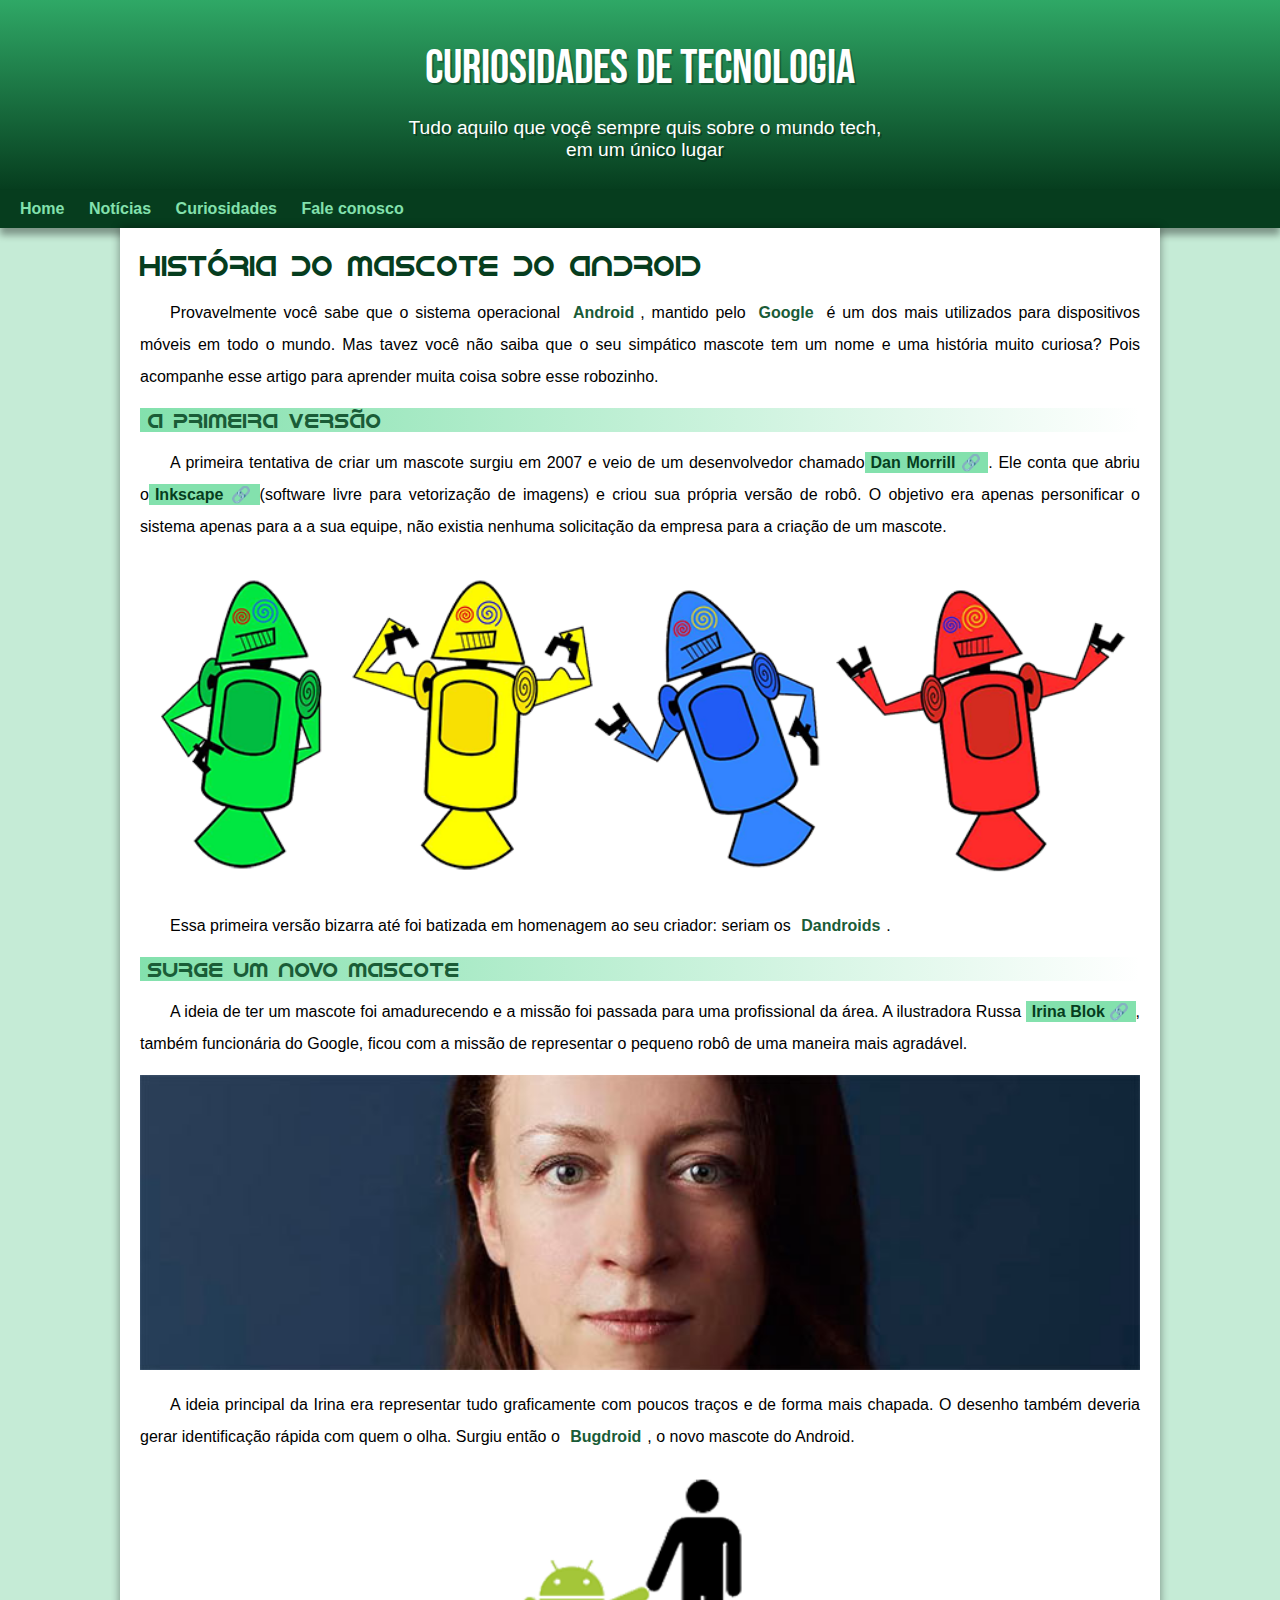
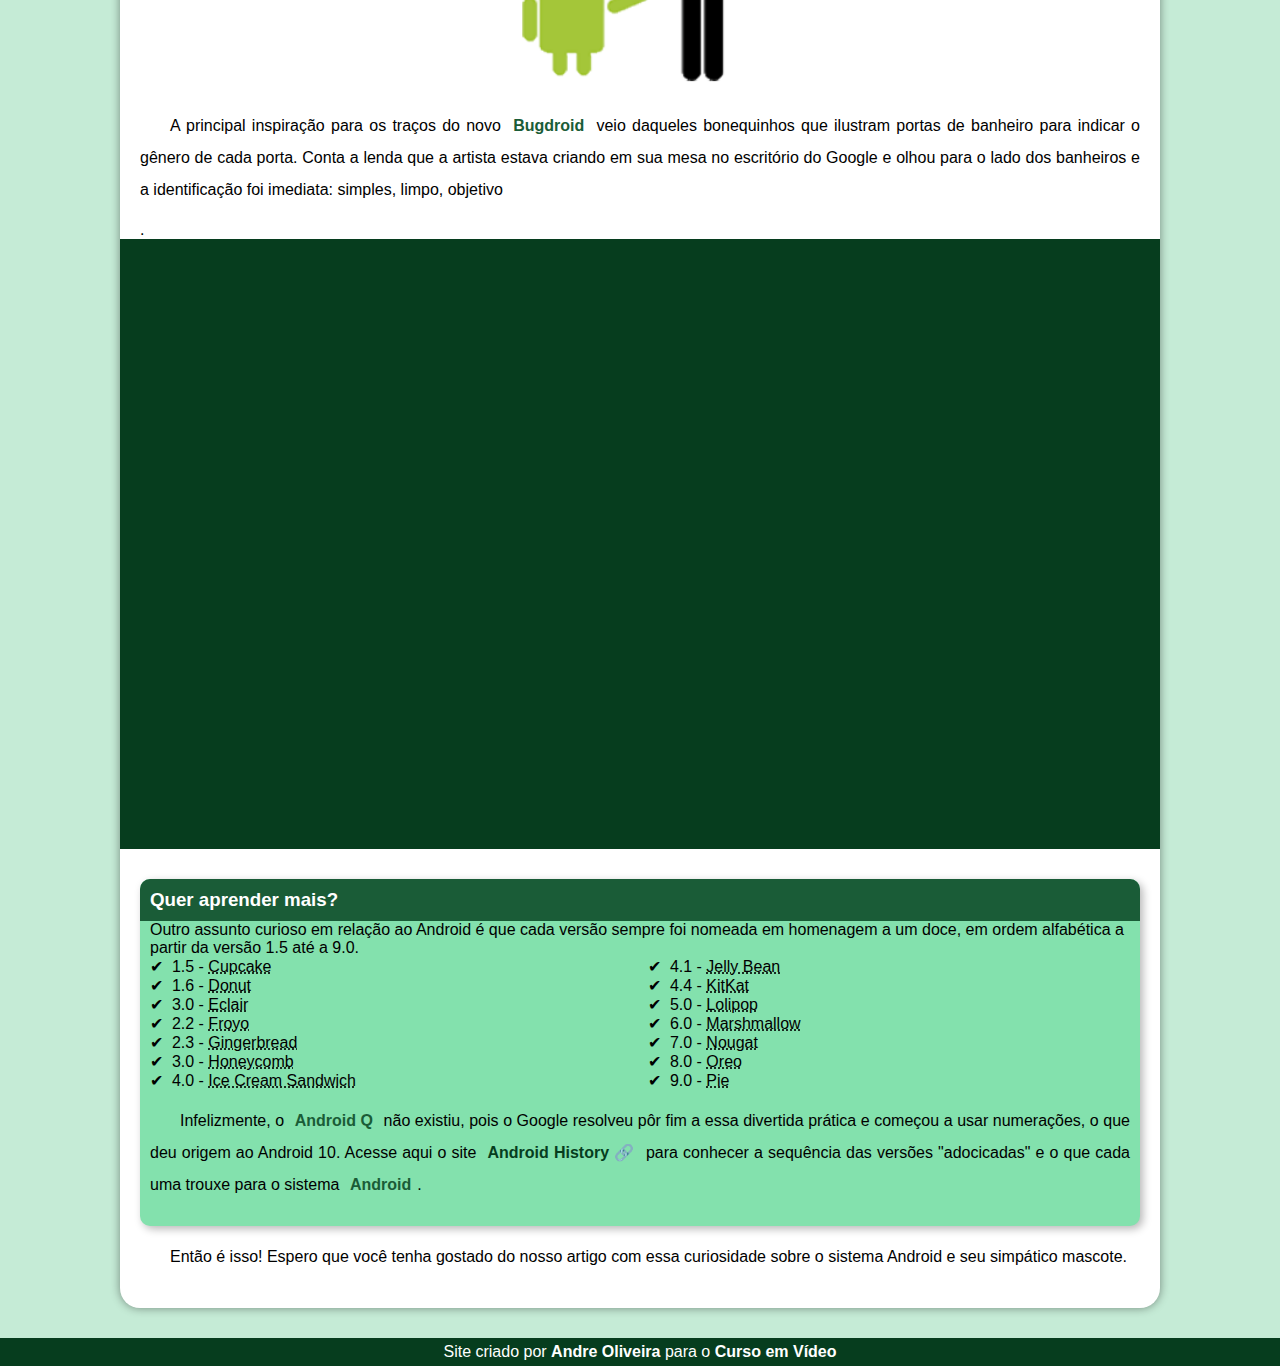
<file: index.html>
<!DOCTYPE html>
<html lang="pt-br">
<head>
    <meta charset="UTF-8">
    <meta http-equiv="X-UA-Compatible" content="IE=edge">
    <meta name="viewport" content="width=device-width, initial-scale=1.0">
    <title>Como surgiu o mascote do andoid?</title>
    <link rel="shortcut icon" href="imagens/favicon.ico" type="image/x-icon">
    <link rel="stylesheet" href="estilo/style.css">
</head>
<body>
    <header>
        <h1>Curiosidades de tecnologia</h1>
        <p>Tudo aquilo que voçê sempre quis sobre o mundo tech, em um único lugar</p>
    </header>
    <nav>
        <a href="#">Home</a>
        <a href="#">Notícias</a>
        <a href="#">Curiosidades</a>
        <a href="#">Fale conosco</a>
    </nav>
    <main>
        <article>
            <h1>História do Mascote do Android</h1>

            <p>Provavelmente você sabe que o sistema operacional <strong>Android</strong>, mantido pelo <strong>Google</strong> é um dos mais utilizados para dispositivos móveis em todo o mundo. Mas tavez você não saiba que o seu simpático mascote tem um nome e uma história muito curiosa? Pois acompanhe esse artigo para aprender muita coisa sobre esse robozinho.</p>

            <h2>A primeira versão</h2>

            <p>A primeira tentativa de criar um mascote surgiu em 2007 e veio de um desenvolvedor chamado<a href="https://androidcommunity.com/dan-morrill-shows-us-the-android-mascot-that-almost-was-20130103/" target="_blank" class="externo">Dan Morrill</a>. Ele conta que abriu o<a href="https://inkscape.org/pt-br/?switchlang=pt-br"target="_blank" class="externo">Inkscape</a>(software livre para vetorização de imagens) e criou sua própria versão de robô. O objetivo era apenas personificar o sistema apenas para a a sua equipe, não existia nenhuma solicitação da empresa para a criação de um mascote.</p>

            <picture>
                <source media="(max-width:670px )" srcset="imagens/dan-droids-pq.png"> 
                <img src="imagens/dan-droids.png" alt="primeiro mascote do android">
        </picture>

            <p>Essa primeira versão bizarra até foi batizada em homenagem ao seu criador: seriam os <strong>Dandroids</strong>.</p>

            <h2>Surge um novo mascote</h2>

            <p>A ideia de ter um mascote foi amadurecendo e a missão foi passada para uma profissional da área. A ilustradora Russa <a href="https://www.irinablok.com/"target="_blank" class="externo">Irina Blok</a>, também funcionária do Google, ficou com a missão de representar o pequeno robô de uma maneira mais agradável.</p>

            <picture>
                <source media="(max-width: 670px)" srcset="imagens/irina-blok-pq.jpg">
                <img src="imagens/irina-blok.jpg" alt="Irina Blok, criadora do bugdroid">
            </picture>

            <p>A ideia principal da Irina era representar tudo graficamente com poucos traços e de forma mais chapada. O desenho também deveria gerar identificação rápida com quem o olha. Surgiu então o <strong>Bugdroid</strong>, o novo mascote do Android.</p>

            <img src="imagens/bugdroid.png" class="pequena" alt="bugdroid">

            <p>A principal inspiração para os traços do novo <strong>Bugdroid</strong> veio daqueles bonequinhos que ilustram portas de banheiro para indicar o gênero de cada porta. Conta a lenda que a artista estava criando em sua mesa no escritório do Google e olhou para o lado dos banheiros e a identificação foi imediata: simples, limpo, objetivo</p>.

            <div class="video">
                <iframe width="560" height="315" src="https://www.youtube.com/embed/l2UDgpLz20M" title="YouTube video player" frameborder="0" allow="accelerometer; autoplay; clipboard-write; encrypted-media; gyroscope; picture-in-picture" allowfullscreen></iframe>
            </div>
            
            <aside>
                <h3>Quer aprender mais?</h3>
                Outro assunto curioso em relação ao Android é que cada versão sempre foi nomeada em homenagem a um doce, em ordem alfabética a partir da versão 1.5 até a 9.0.
                <ul>
                    <li>1.5 - <abbr title="Bolo de copo">Cupcake</abbr></li>
                    <li>1.6 - <abbr title="Rosquinha">Donut</abbr></li>
                    <li>3.0 - <abbr title="bomba"> Eclair</abbr></li>
                    <li>2.2 - <abbr title="Iorgute congelado">Froyo</abbr></li>
                    <li>2.3 - <abbr title="Biscoito de gengibre"> Gingerbread</abbr></li>
                    <li>3.0 - <abbr title="Favo de mel">Honeycomb</abbr></li>
                    <li>4.0 - <abbr title="Sanduíche de sorvete">Ice Cream Sandwich</abbr></li>
                    <li>4.1 - <abbr title="Jujuba">Jelly Bean</abbr></li>
                    <li>4.4 - <abbr title="Kitkat">KitKat</abbr></li>
                    <li>5.0 - <abbr title="Pirulito">Lolipop</abbr></li>
                    <li>6.0 - <abbr title="Marshmallow">Marshmallow</abbr></li>
                    <li>7.0 - <abbr title="Torrone">Nougat</abbr></li>
                    <li>8.0 - <abbr title="oreo">Oreo</abbr></li>
                    <li>9.0 - <abbr title="Torta"> Pie</abbr></li>
                </ul>
                <p>
                    Infelizmente, o <strong>Android Q</strong> não existiu, pois o Google resolveu pôr fim a essa divertida prática e começou a usar numerações, o que deu origem ao Android 10.
                    Acesse aqui o site <a href="https://www.android.com/intl/en_uk/history/"target="_blank" class="externo">Android History</a> para conhecer a sequência das versões "adocicadas" e o que cada uma trouxe para o sistema <strong>Android</strong>.
                </p>
            </aside>
            

            <p>Então é isso! Espero que você tenha gostado do nosso artigo com essa curiosidade sobre o sistema Android e seu simpático mascote.</p>

        </article>
    </main>
    <footer>
        <p>Site criado por <a href="https://gustavoguanabara.github.io/"target="_blank">Andre Oliveira</a> para o <a href="https://www.youtube.com/channel/UCrWvhVmt0Qac3HgsjQK62FQ"target="_blank">Curso em Vídeo</a></p>
    </footer>

</body>
</html>
</file>
<file: estilo/style.css>
@charset "UTF-8";


@import url('https://fonts.googleapis.com/css2?family=Bebas+Neue&display=swap');

@font-face {
    font-family: 'Android';
    src: url('../fontes/idroid.otf') format('opentype');
    font-weight: normal;
}

:root {
    --cor0: #c5ebd6;
    --cor1: #83e1ad;
    --cor2: #3ddc84;
    --cor3: #2fa866;
    --cor4: #1a5c37;
    --cor5: #063d1e;

    --fonte-padrao: Arial, Verdana, Helvetica, Sans-serif;
    --fonte-destaque: 'bebas Neue', cursive;
    --fonte-android: 'Android', cursive;
}

*{
    margin: 0px;
    padding: 0px;}


body{
    background-color: var(--cor0);
    font-family: var(--fonte-padrao);
}

a.externo::after{
   content:'\00A0\1F517';
}


header{
    background-image: linear-gradient(to bottom, var(--cor3),var(--cor5));
    min-height: 150px;
    text-align: center;
    padding-top: 40px;
    
}

header > h1 {
    color: white;
    font-family: var(--fonte-destaque);
    font-size: 3em;
    font-weight: normal;
    margin-bottom: 20px;
    text-shadow: 2px 2px 0px hsla(0, 0%, 0%, 0.268);
    }
header > p{
    font-family: var(--fonte-padrao);
    font-size: 1.2em;
    color: white;
    max-width: 500px;
    padding-left: 10px;
    padding-left: 10px;
    margin: auto;
    padding-bottom: 20px;
    text-shadow: 2px 2px 0px rgba(0, 0, 0, 0.309);
}
nav{
    background-color: var(--cor5);
    padding: 10px;
    box-shadow: 0px 7px 7px rgba(0, 0, 0, 0.364);
}
nav > a{
    color: var(--cor1);
    padding: 10px;
    border-radius: 5px;
    text-decoration: none;
    font-weight: bold;
    transition-duration: .5s;
    
}
nav > :hover{
    background-color: var(--cor3);
    color: var(--cor5);
}
main{
    min-width: 300px;
    max-width: 1000px;
    margin: auto;
    margin-bottom: 30px;
    padding: 20px;
    background-color: white;
    box-shadow: 0px 0px 10px rgba(0, 0, 0, 0.418);
    border-bottom-left-radius: 20px;
    border-bottom-right-radius: 20px;
    
}
main h1{
    color: var(--cor5);
    font-family: var(--fonte-android);
    font-weight: normal;
    font-size: 1.8em;
}

main h2{
    font-family: var(--fonte-android);
    color: var(--cor4);
    font-size: 1.3em;
    font-weight: normal;
    background-image: linear-gradient(to right, var(--cor1),transparent);
    text-indent: 8px;
}

main p{
    margin: 15px 0px;
    text-align: justify;
    text-indent: 30px;
    font-size: 1em;
    line-height: 2em;
}
main strong{
    color: var(--cor4);
    font-weight: bold;
    padding: 2px 6px;
}

main a{
    text-decoration: none;
    font-weight: bold;
    color: var(--cor5);
    background-color: var(--cor1);
    padding: 2px 6px;
}
main a:hover {
    text-decoration: underline;
    color: var(--cor4);
}

main img{
    width: 100%;
}
main img.pequena{
    max-width: 350px;
    display: block;
    margin: auto;
}
div.video{
    background-color:var(--cor5) ;
    margin: 0px -20px 30px -20px;
    padding: 20px;
    padding-bottom: 59%; 
    position: relative;
}
div.video >iframe{
    position:absolute;
    top: 5%;
    left: 5%;
    width: 90%;
    height: 90%;

}
aside{
    background-color: var(--cor1);
    padding: 10px;
    border-radius: 10px;
    box-shadow: 3px 3px 8px rgba(0, 0, 0, 0.282);
}
aside > h3{
    background-color: var(--cor4);
    color: white;
    padding: 10px;
    margin: -10px -10px -0px -10px;
    border-radius: 10px 10px 0px 0px;
}
aside > ul{
    list-style-type: '\2714\00A0\00A0';
    list-style-position: inside;
    columns: 2;
}

footer{
    background-color: var(--cor5);
    color: white;
    text-align: center;
    font-size: 0.8;
    padding: 5px;
}
footer  a {
    color: white;
    font-weight: bolder;
    text-decoration: none;
}
footer a:hover{
    text-decoration: underline;
    color: var(--cor1);
}
</file>
